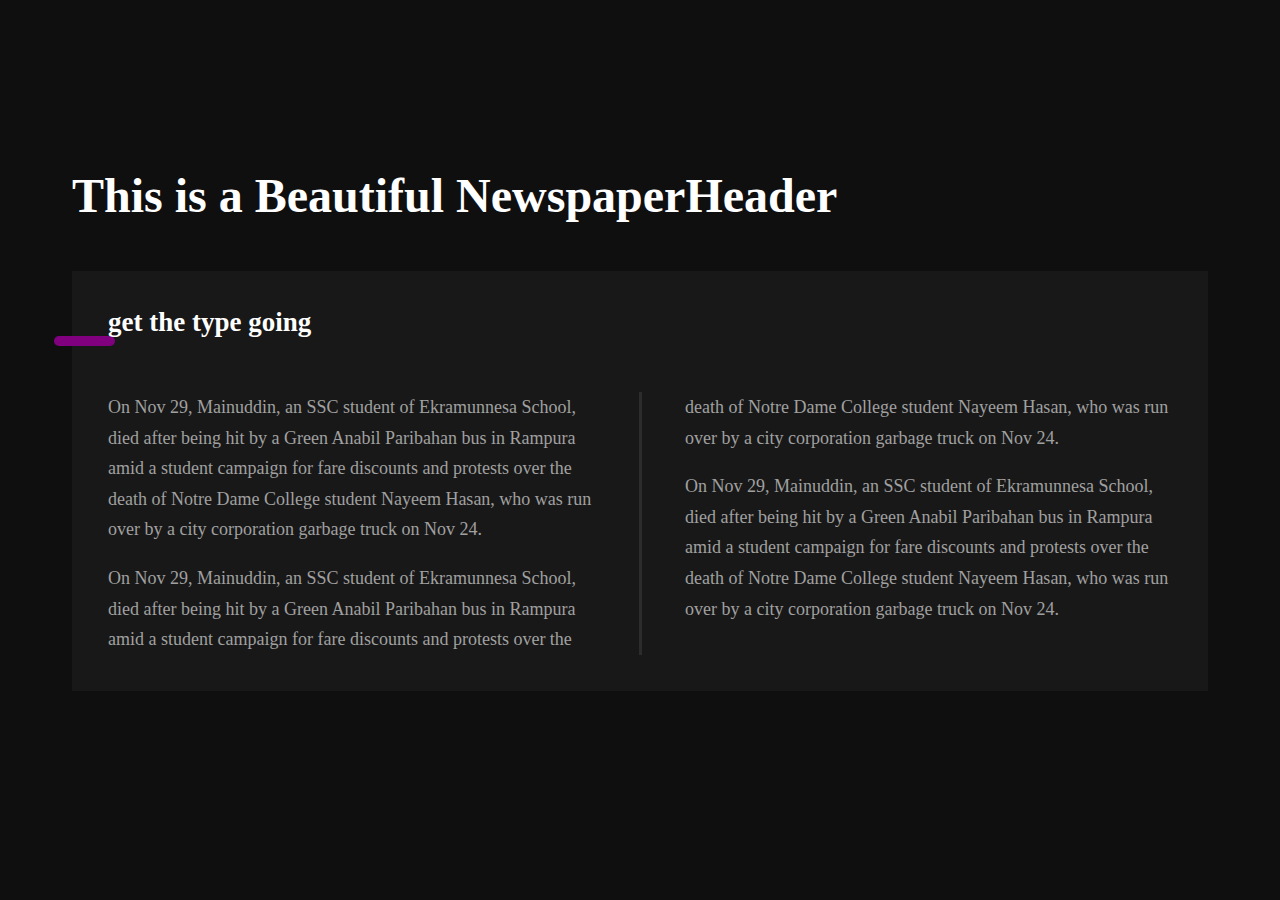
<file: css-multi-divs.html>
<!DOCTYPE html>
<html lang="en">
    <head>
        <meta charset="UTF-8"/>
        <meta name="viewport" content="width=device-width,initial-scale=1.0"/>
		<meta http-equiv="X-UA-Compatible" content="ie-edge">
        <title>Document</title>
		<link rel="stylesheet" href="css/main.css">
    </head>
    <body>
       <div class="outer">
	      <h1>This is a Beautiful NewspaperHeader</h1>
		  <article>
		    <h2>get the type going</h2>
			<section>
		    <p>
			   On Nov 29, Mainuddin, an SSC student of Ekramunnesa School, 
			   died after being hit by a Green Anabil Paribahan bus in Rampura 
			   amid a student campaign for fare discounts and protests over the 
			   death of Notre Dame College student Nayeem Hasan, who was run over 
			   by a city corporation garbage truck on Nov 24.
			</p>
			 <p>
			   On Nov 29, Mainuddin, an SSC student of Ekramunnesa School, 
			   died after being hit by a Green Anabil Paribahan bus in Rampura 
			   amid a student campaign for fare discounts and protests over the 
			   death of Notre Dame College student Nayeem Hasan, who was run over 
			   by a city corporation garbage truck on Nov 24.
			</p>
			 <p>
			   On Nov 29, Mainuddin, an SSC student of Ekramunnesa School, 
			   died after being hit by a Green Anabil Paribahan bus in Rampura 
			   amid a student campaign for fare discounts and protests over the 
			   death of Notre Dame College student Nayeem Hasan, who was run over 
			   by a city corporation garbage truck on Nov 24.
			</p>
			</section>
		  </article>
	   </div>
    </body>

</html>
</file>
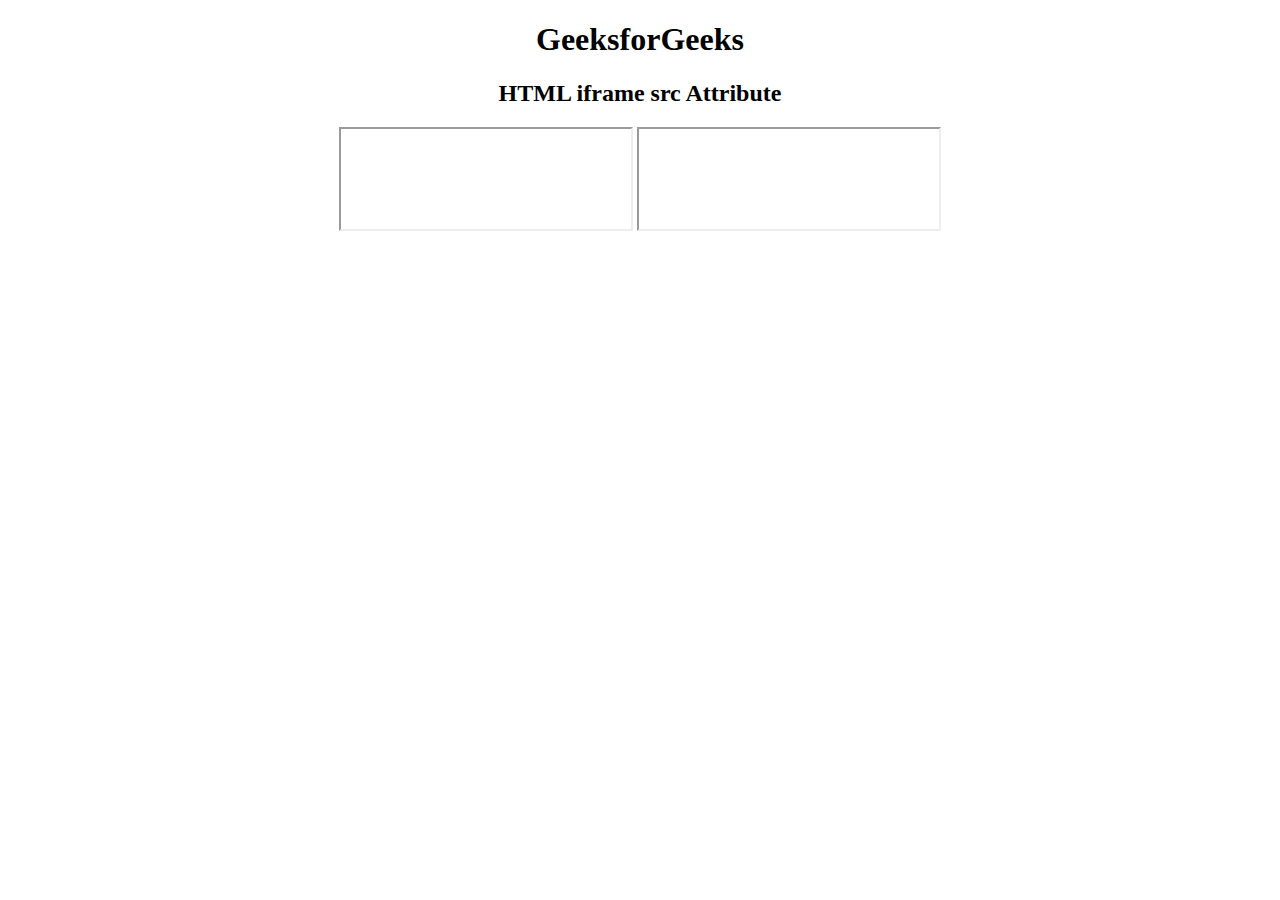
<file: iframe-html.html>
<!DOCTYPE html>
<html>

<head>
	<title>
		HTML iframe src Attribute
	</title>
</head>

<body style="text-align:center;">
	
	<h1>GeeksforGeeks</h1>
	
	<h2>HTML iframe src Attribute</h2>
	
	<iframe src="https://ms.purplepatch.online/demo/football/live-score/dabur-honey/v1/Bangla/320x100/"
			height="100" width="290"></iframe>
			
			 <iframe id="GFGFrame"
            src="https://ms.purplepatch.online/demo/football/live-score/dabur-honey/v1/Bangla/320x100/"
            width="300"
            height="100"
            sandbox>
			<iframe src="https://ms.purplepatch.online/demo/football/live-score/dabur-honey/v1/Bangla/320x100/" width={300} height={100} allow="accelerometer; autoplay; clipboard-write; encrypted-media; gyroscope; picture-in-picture full"></iframe>
    </iframe>
</body>

</html>
</file>
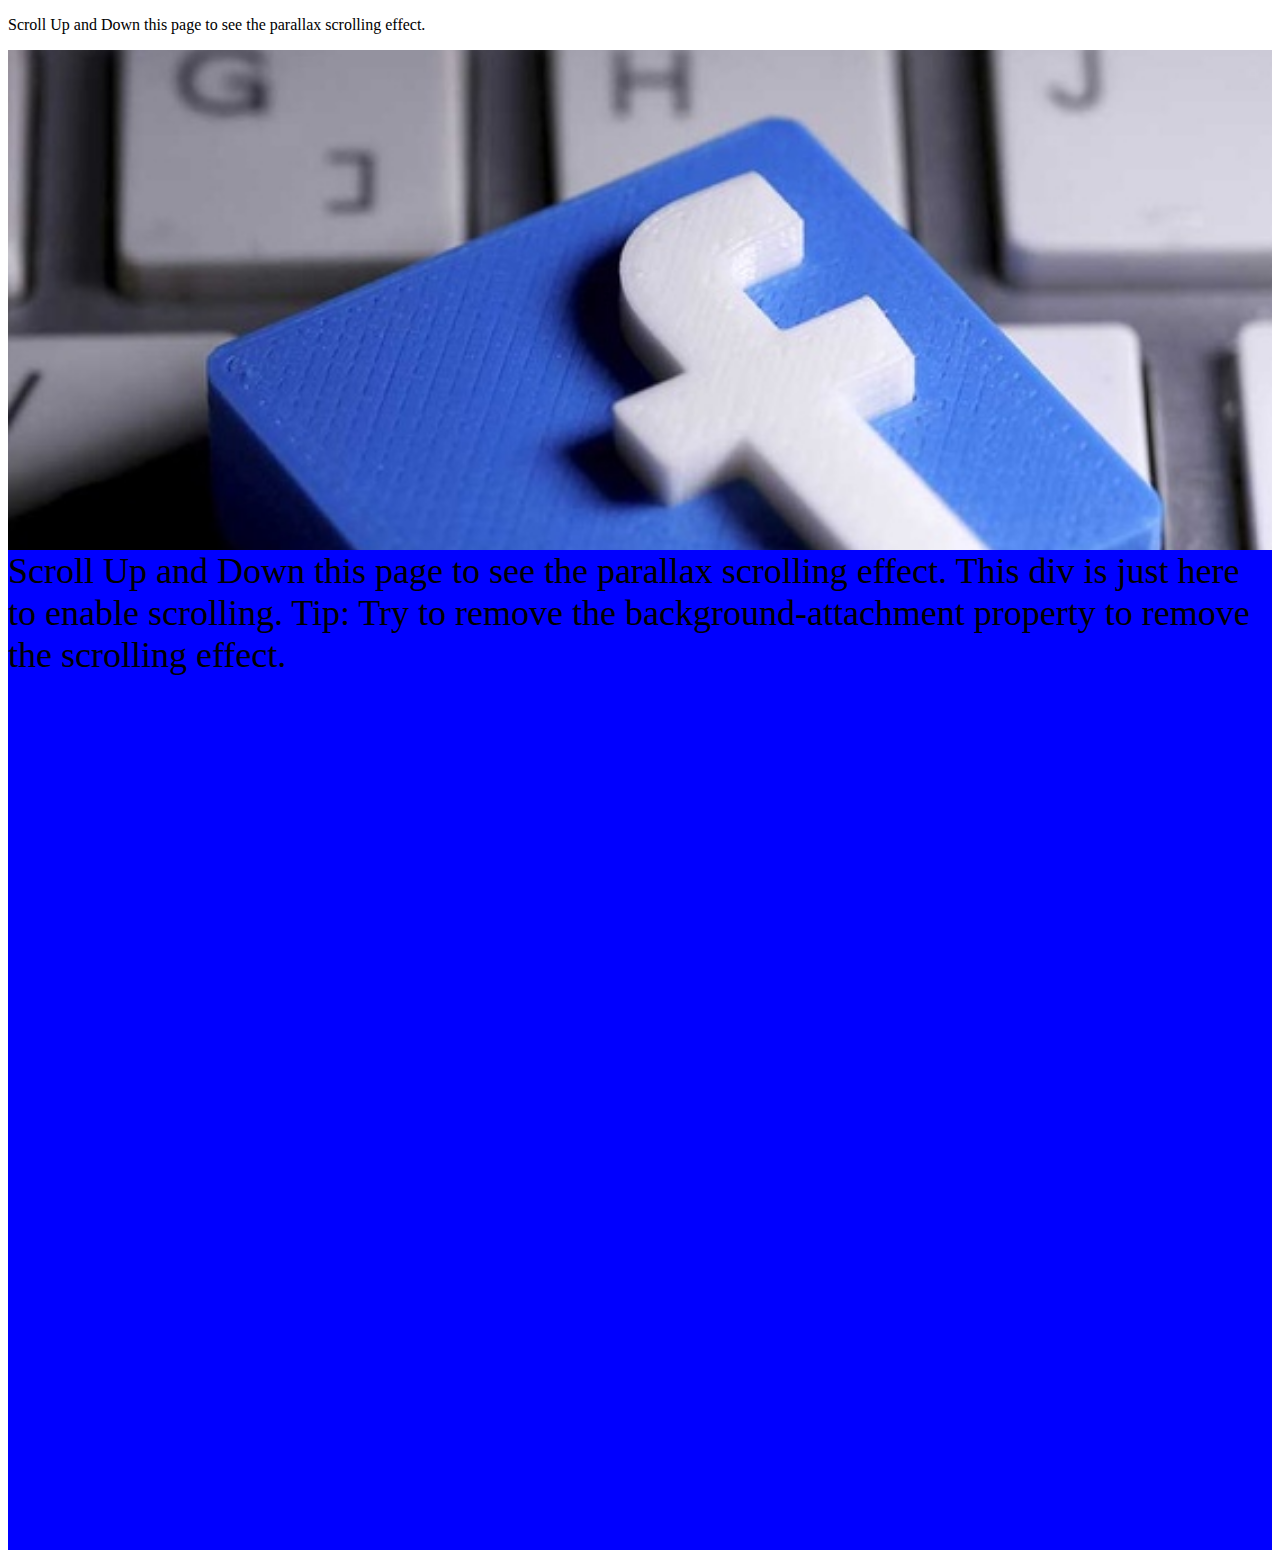
<file: parallax.html>
<!DOCTYPE html>
<html>
<head>
<meta name="viewport" content="width=device-width, initial-scale=1">
<style>
.parallax {
  /* The image used */
  background-image: url("facebook-reuters-250522-01.jpg");

  /* Set a specific height */
  min-height: 500px; 

  /* Create the parallax scrolling effect */
  background-attachment: fixed;
  background-position: center;
  background-repeat: no-repeat;
  background-size: cover;
}
</style>
</head>
<body>

<p>Scroll Up and Down this page to see the parallax scrolling effect.</p>

<div class="parallax"></div>

<div style="height:1000px;background-color:blue;font-size:36px">
Scroll Up and Down this page to see the parallax scrolling effect.
This div is just here to enable scrolling.
Tip: Try to remove the background-attachment property to remove the scrolling effect.
</div>

</body>
</html>
</file>
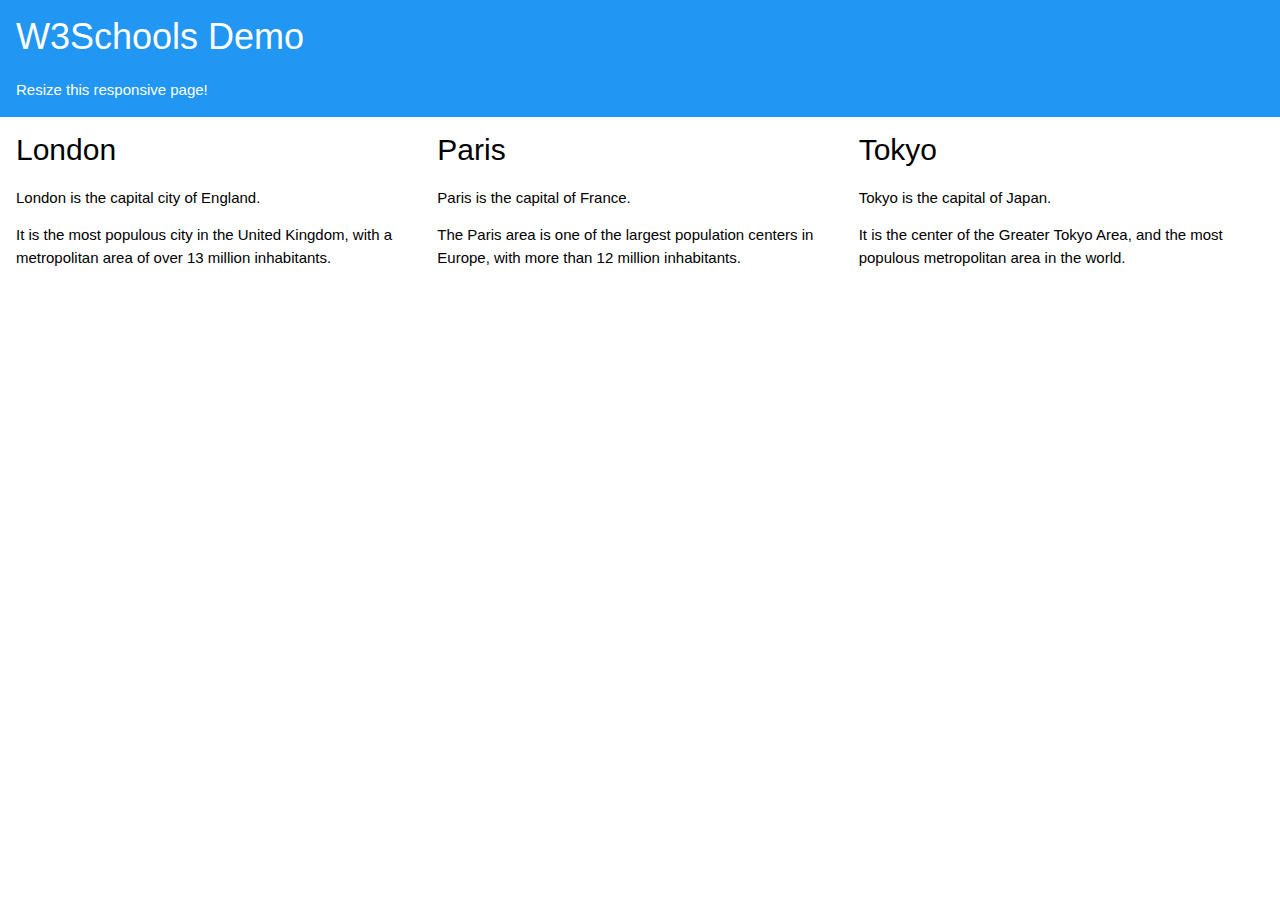
<file: three-column.html>
<!DOCTYPE html>
<html>
<title>W3.CSS</title>
<meta name="viewport" content="width=device-width, initial-scale=1">
<link rel="stylesheet" href="https://www.w3schools.com/w3css/4/w3.css">
<body>

<div class="w3-container w3-blue">
  <h1>W3Schools Demo</h1> 
  <p>Resize this responsive page!</p> 
</div>

<div class="w3-row-padding">
  <div class="w3-third">
    <h2>London</h2>
    <p>London is the capital city of England.</p>
    <p>It is the most populous city in the United Kingdom,
    with a metropolitan area of over 13 million inhabitants.</p>
  </div>

  <div class="w3-third">
    <h2>Paris</h2>
    <p>Paris is the capital of France.</p> 
    <p>The Paris area is one of the largest population centers in Europe,
    with more than 12 million inhabitants.</p>
  </div>

  <div class="w3-third">
    <h2>Tokyo</h2>
    <p>Tokyo is the capital of Japan.</p>
    <p>It is the center of the Greater Tokyo Area,
    and the most populous metropolitan area in the world.</p>
  </div>
</div>

</body>
</html>
</file>
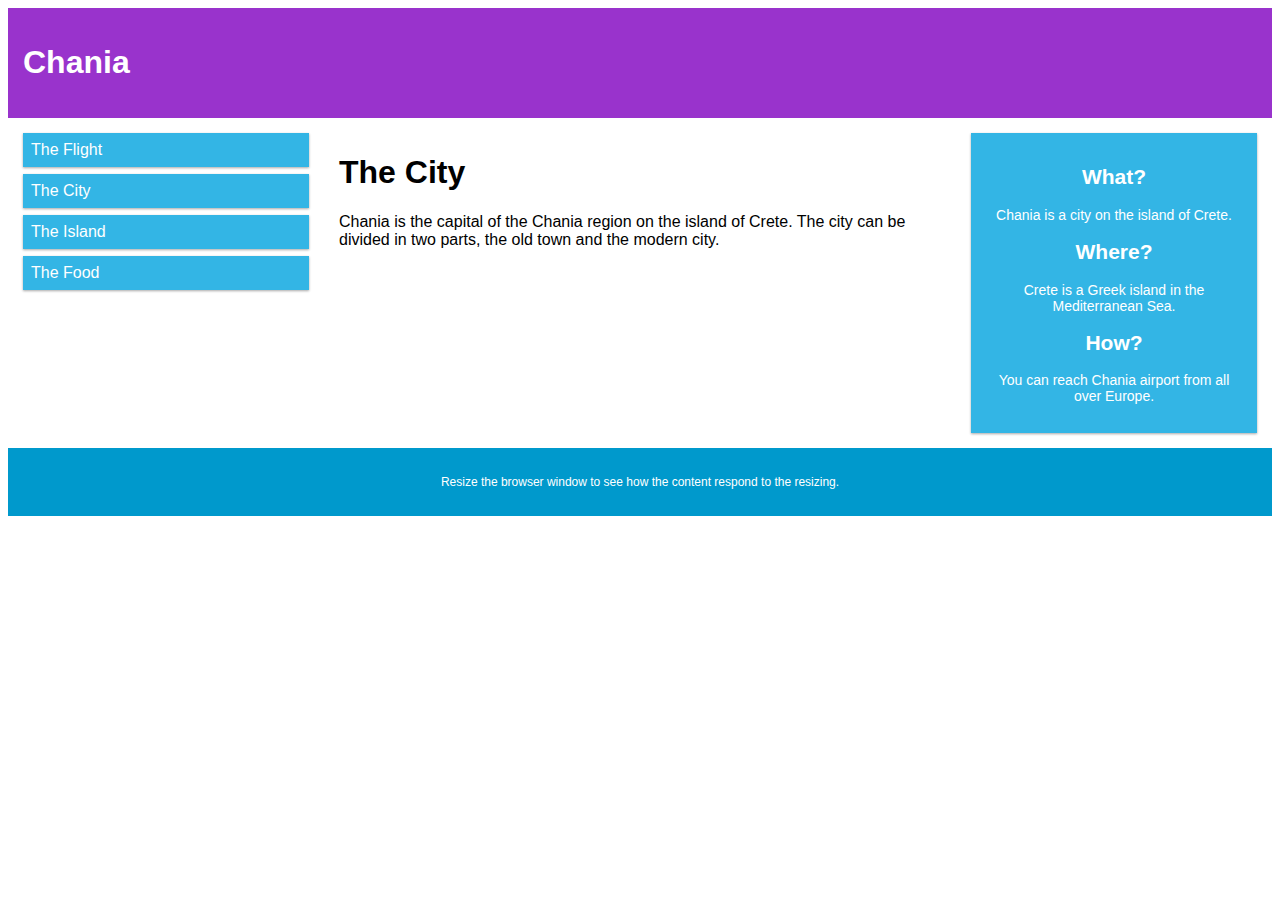
<file: try-responsive-002.html>
<!DOCTYPE html>
<html>
<head>
<meta name="viewport" content="width=device-width, initial-scale=1.0">
<style>
* {
  box-sizing: border-box;
}

.row::after {
  content: "";
  clear: both;
  display: table;
}

[class*="col-"] {
  float: left;
  padding: 15px;
}

html {
  font-family: "Lucida Sans", sans-serif;
}

.header {
  background-color: #9933cc;
  color: #ffffff;
  padding: 15px;
}

.menu ul {
  list-style-type: none;
  margin: 0;
  padding: 0;
}

.menu li {
  padding: 8px;
  margin-bottom: 7px;
  background-color: #33b5e5;
  color: #ffffff;
  box-shadow: 0 1px 3px rgba(0,0,0,0.12), 0 1px 2px rgba(0,0,0,0.24);
}

.menu li:hover {
  background-color: #0099cc;
}

.aside {
  background-color: #33b5e5;
  padding: 15px;
  color: #ffffff;
  text-align: center;
  font-size: 14px;
  box-shadow: 0 1px 3px rgba(0,0,0,0.12), 0 1px 2px rgba(0,0,0,0.24);
}

.footer {
  background-color: #0099cc;
  color: #ffffff;
  text-align: center;
  font-size: 12px;
  padding: 15px;
}

/* For mobile phones: */
[class*="col-"] {
  width: 100%;
}

@media only screen and (min-width: 600px) {
  /* For tablets: */
  .col-s-1 {width: 8.33%;}
  .col-s-2 {width: 16.66%;}
  .col-s-3 {width: 25%;}
  .col-s-4 {width: 33.33%;}
  .col-s-5 {width: 41.66%;}
  .col-s-6 {width: 50%;}
  .col-s-7 {width: 58.33%;}
  .col-s-8 {width: 66.66%;}
  .col-s-9 {width: 75%;}
  .col-s-10 {width: 83.33%;}
  .col-s-11 {width: 91.66%;}
  .col-s-12 {width: 100%;}
}
@media only screen and (min-width: 768px) {
  /* For desktop: */
  .col-1 {width: 8.33%;}
  .col-2 {width: 16.66%;}
  .col-3 {width: 25%;}
  .col-4 {width: 33.33%;}
  .col-5 {width: 41.66%;}
  .col-6 {width: 50%;}
  .col-7 {width: 58.33%;}
  .col-8 {width: 66.66%;}
  .col-9 {width: 75%;}
  .col-10 {width: 83.33%;}
  .col-11 {width: 91.66%;}
  .col-12 {width: 100%;}
}
</style>
</head>
<body>

<div class="header">
  <h1>Chania</h1>
</div>

<div class="row">
  <div class="col-3 col-s-3 menu">
    <ul>
      <li>The Flight</li>
      <li>The City</li>
      <li>The Island</li>
      <li>The Food</li>
    </ul>
  </div>

  <div class="col-6 col-s-9">
    <h1>The City</h1>
    <p>Chania is the capital of the Chania region on the island of Crete. The city can be divided in two parts, the old town and the modern city.</p>
  </div>

  <div class="col-3 col-s-12">
    <div class="aside">
      <h2>What?</h2>
      <p>Chania is a city on the island of Crete.</p>
      <h2>Where?</h2>
      <p>Crete is a Greek island in the Mediterranean Sea.</p>
      <h2>How?</h2>
      <p>You can reach Chania airport from all over Europe.</p>
    </div>
  </div>
</div>

<div class="footer">
  <p>Resize the browser window to see how the content respond to the resizing.</p>
</div>

</body>
</html>
</file>
<file: css/main.css>
@import url('https://fonts.googleeapis.com/css?family=Lato|Prata&display=prata');

body {
	 margin: 0;
	 background: rgb(15,15,15);
	 color:white;
	 text-align: center;
}
h1,h2,h3{
	 font-family: 'Prata';
	 margin-top: 0;
	 margin-bottom: 2em;
}
h5{
	 color: rgb(199,199,199);
}
p{
	font-family: 'Lato';
	color: rgb(160,160,160);
	margin-top: 0;
}
.outer{
	padding: 1em;
}
section{
	column-count: 5;
	column-gap: 5em;
}
img{
	width:80%;
	margin: 1em 0 0;
}
@media only screen and (min-width: 768px) {
	body{
		text-align: left;
		font-size: 18px;
	}
	p{
		line-height: 1.7em;
	}
	section{
		column-count: 2;
		column-rule-style: solid;
		column-rule-color: rgb(44,44,44);
	}
	section > *{
		margin-top: 0;
	}
	h1 {
		font-size: 3rem;
		margin: 2em 0 1em;
	}
	.outer {
		padding: 4em;
	}
	article{
		padding: 2em;
		background: #181818;
	}
	h2 {
		display: inline-block;
		position: relative;
		z-index: 1;
		
		&::before {
			content: ' ';
			position: absolute;
			width: 30%;
			height: 10px;
			z-index: -1;
			bottom: -.3em;
			left: -2em;
			background: purple;
			border-radius: 1em;
		   }
	  }
	  .secondary{
		  margin-top: 2em;
	  }
	  img {
		  width: 100%;
	  }
	  h3 {
		  color: rgb(199,199,199);
		  margin: 1.5em 0 1em;
	  }
	  p.span.all{
		  column-span: all;
		  font-size: 1.7em;
		  padding: .5em;
		  margin: 2em 0;
		  color: white;
		  text-align: center;
	  }
}
</file>
